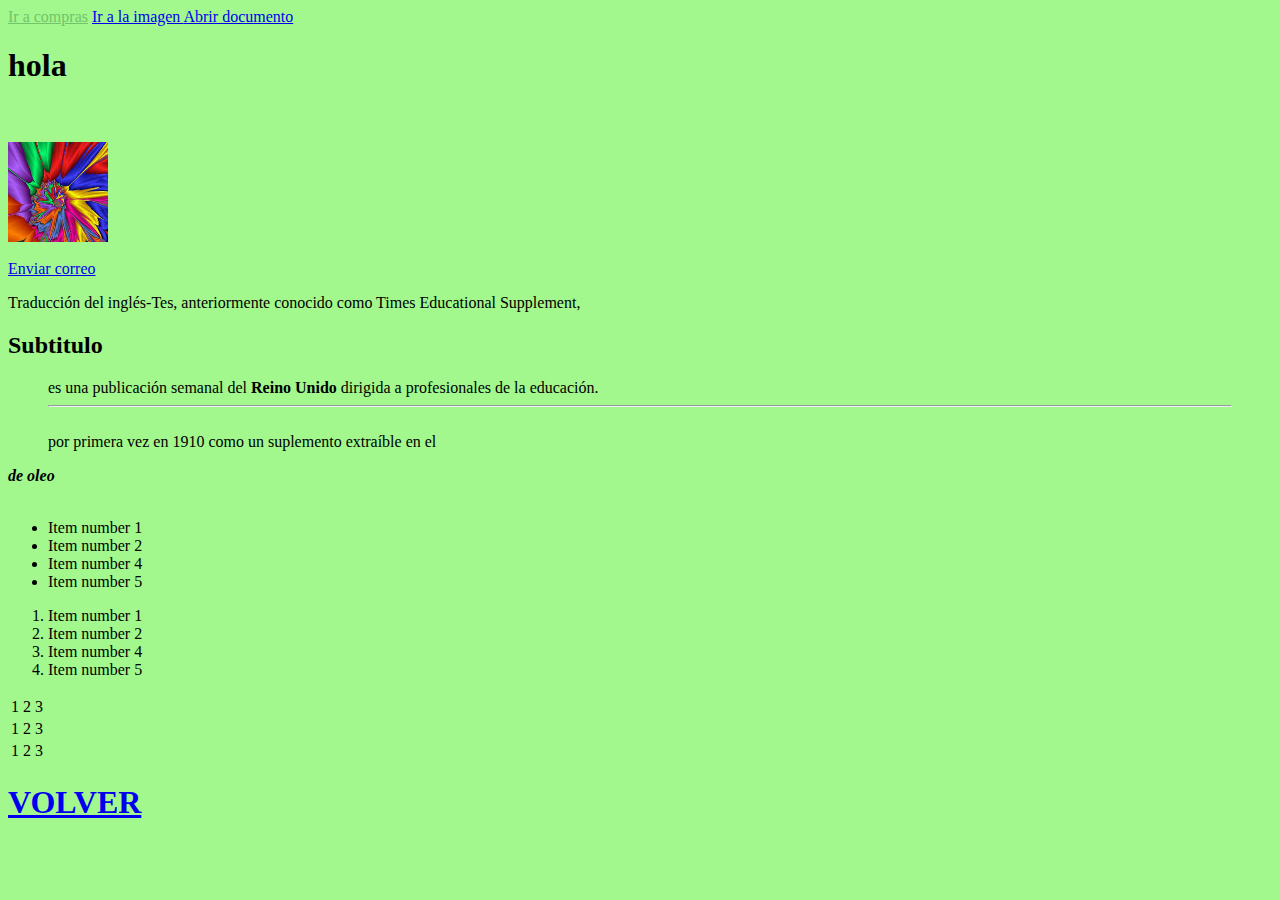
<file: index.html>
<html>
<head>
<title>
TellMe
</title>
<link rel="shortcut icon" type="imagen/x-icon" href="Imagenes/Tmicon.ico">
</head>
<body>
    <!--link rel="stylesheet" href="estilos.css"-->
    <!--script src="archivo.js"></script-->
<link rel="stylesheet" type="text/css" href="css/estilos.css" />

<a href="nuevo2.html" style="color:rgb(113, 196, 106)"> Ir a compras</a>
<a href="Imagenes/descarga.jpeg" target="_blank">Ir a la imagen </a>
<a href="Documentos/prueba.docx" target="_blank"> Abrir documento</a>

<h1>hola</h1>
<br />
<br />
<img src="Imagenes/descarga.jpeg" alt="Imagen no encontrada" width="100" height="100"/>
<br />
<br />
<a href="mailto:emiliojbt@gmail.com" title="Enviar un correo a emilio"> Enviar correo</a>
<p>Traducción del inglés-Tes, anteriormente conocido como Times Educational Supplement, 
<br />
<h2> Subtitulo</h2>
<blockquote>es una publicación semanal del <b> Reino Unido </b> dirigida a profesionales de la educación.
<hr />
 <br />  por primera vez en 1910 como un suplemento extraíble en el</p></blockquote>
 <cite><b>  de oleo</b></cite>
 <br/> <br/>
 <ul>
    <li> Item number 1</li>
    <li> Item number 2</li>
    <li> Item number 4</li>
    <li> Item number 5</li>
 </ul>
 <ol>
    <li> Item number 1</li>
    <li> Item number 2</li>
    <li> Item number 4</li>
    <li> Item number 5</li>
 </ol>
 <table> 
    <tr>
        <td>1</td>
        <td>2</td>
        <td>3</td>       
    </tr>
    <tr>
        <td>1</td>
        <td>2</td>
        <td>3</td>       
    </tr>
    <tr>
        <td>1</td>
        <td>2</td>
        <td>3</td>       
    </tr>
 </table>
<h1> <a href="mi primer proyecto con css.html" target="_blank">VOLVER</a></h1>
</body>
</html>
</file>
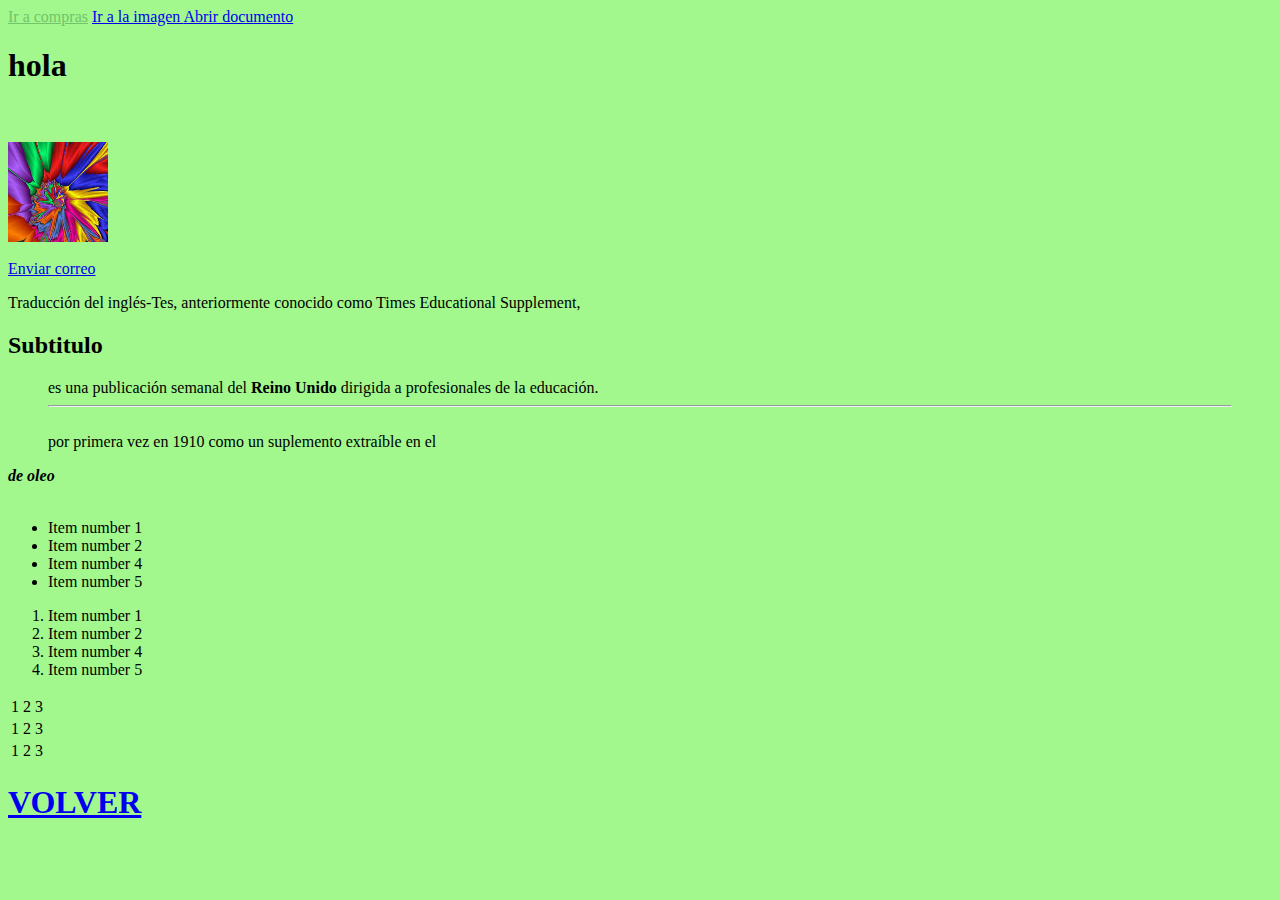
<file: nuevo1.html>
<html>
<head>
<title>
TellMe
</title>
<link rel="shortcut icon" type="imagen/x-icon" href="Imagenes/Tmicon.ico">
</head>
<body>
    <!--link rel="stylesheet" href="estilos.css"-->
    <!--script src="archivo.js"></script-->
<link rel="stylesheet" type="text/css" href="css/estilos.css" />

<a href="nuevo2.html" style="color:rgb(113, 196, 106)"> Ir a compras</a>
<a href="imagenes/descarga.jpeg" target="_blank">Ir a la imagen </a>
<a href="Documentos/prueba.docx" target="_blank"> Abrir documento</a>

<h1>hola</h1>
<br />
<br />
<img src="Imagenes/descarga.jpeg" alt="Imagen no encontrada" width="100" height="100"/>
<br />
<br />
<a href="mailto:emiliojbt@gmail.com" title="Enviar un correo a emilio"> Enviar correo</a>
<p>Traducción del inglés-Tes, anteriormente conocido como Times Educational Supplement, 
<br />
<h2> Subtitulo</h2>
<blockquote>es una publicación semanal del <b> Reino Unido </b> dirigida a profesionales de la educación.
<hr />
 <br />  por primera vez en 1910 como un suplemento extraíble en el</p></blockquote>
 <cite><b>  de oleo</b></cite>
 <br/> <br/>
 <ul>
    <li> Item number 1</li>
    <li> Item number 2</li>
    <li> Item number 4</li>
    <li> Item number 5</li>
 </ul>
 <ol>
    <li> Item number 1</li>
    <li> Item number 2</li>
    <li> Item number 4</li>
    <li> Item number 5</li>
 </ol>
 <table> 
    <tr>
        <td>1</td>
        <td>2</td>
        <td>3</td>       
    </tr>
    <tr>
        <td>1</td>
        <td>2</td>
        <td>3</td>       
    </tr>
    <tr>
        <td>1</td>
        <td>2</td>
        <td>3</td>       
    </tr>
 </table>
<h1> <a href="mi primer proyecto con css.html" target="_blank">VOLVER</a></h1>
</body>
</html>
</file>
<file: css/estilos.css>
body {background:rgb(162, 248, 140);}
h2 { }
</file>
